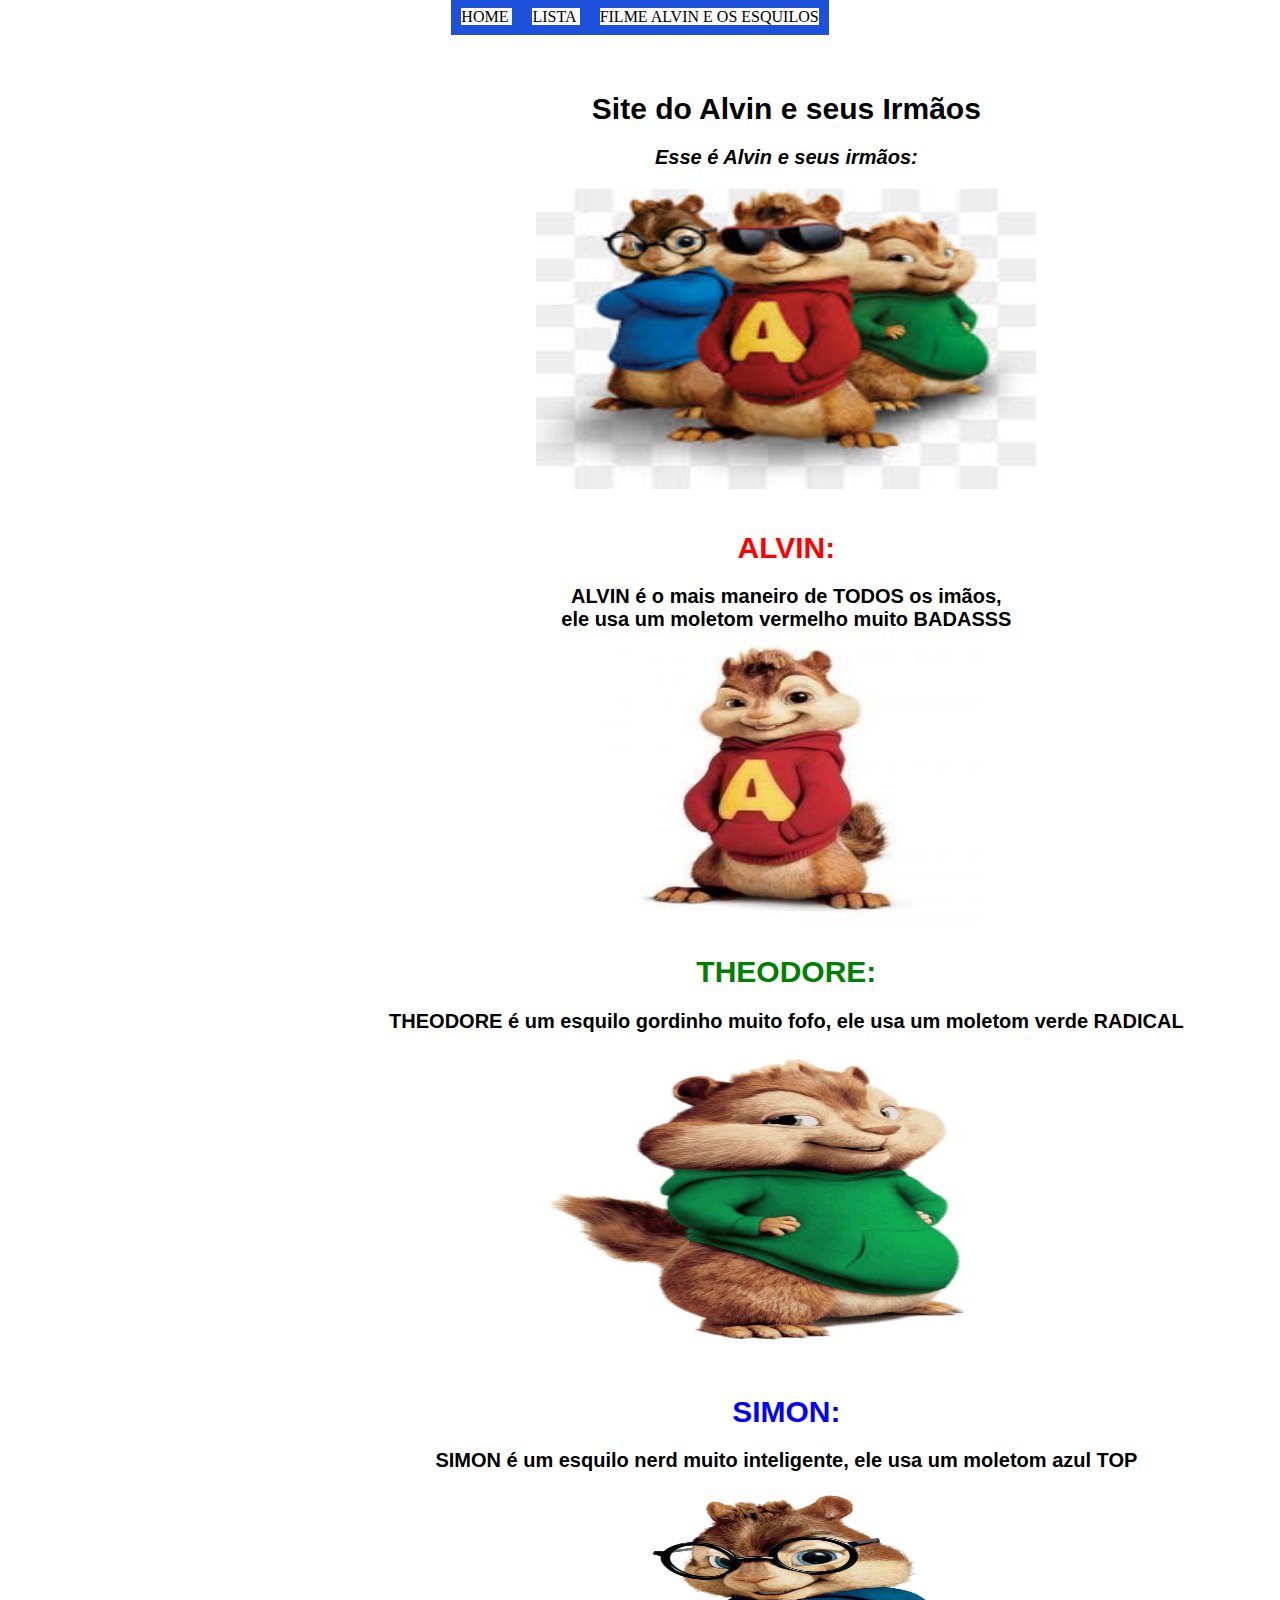
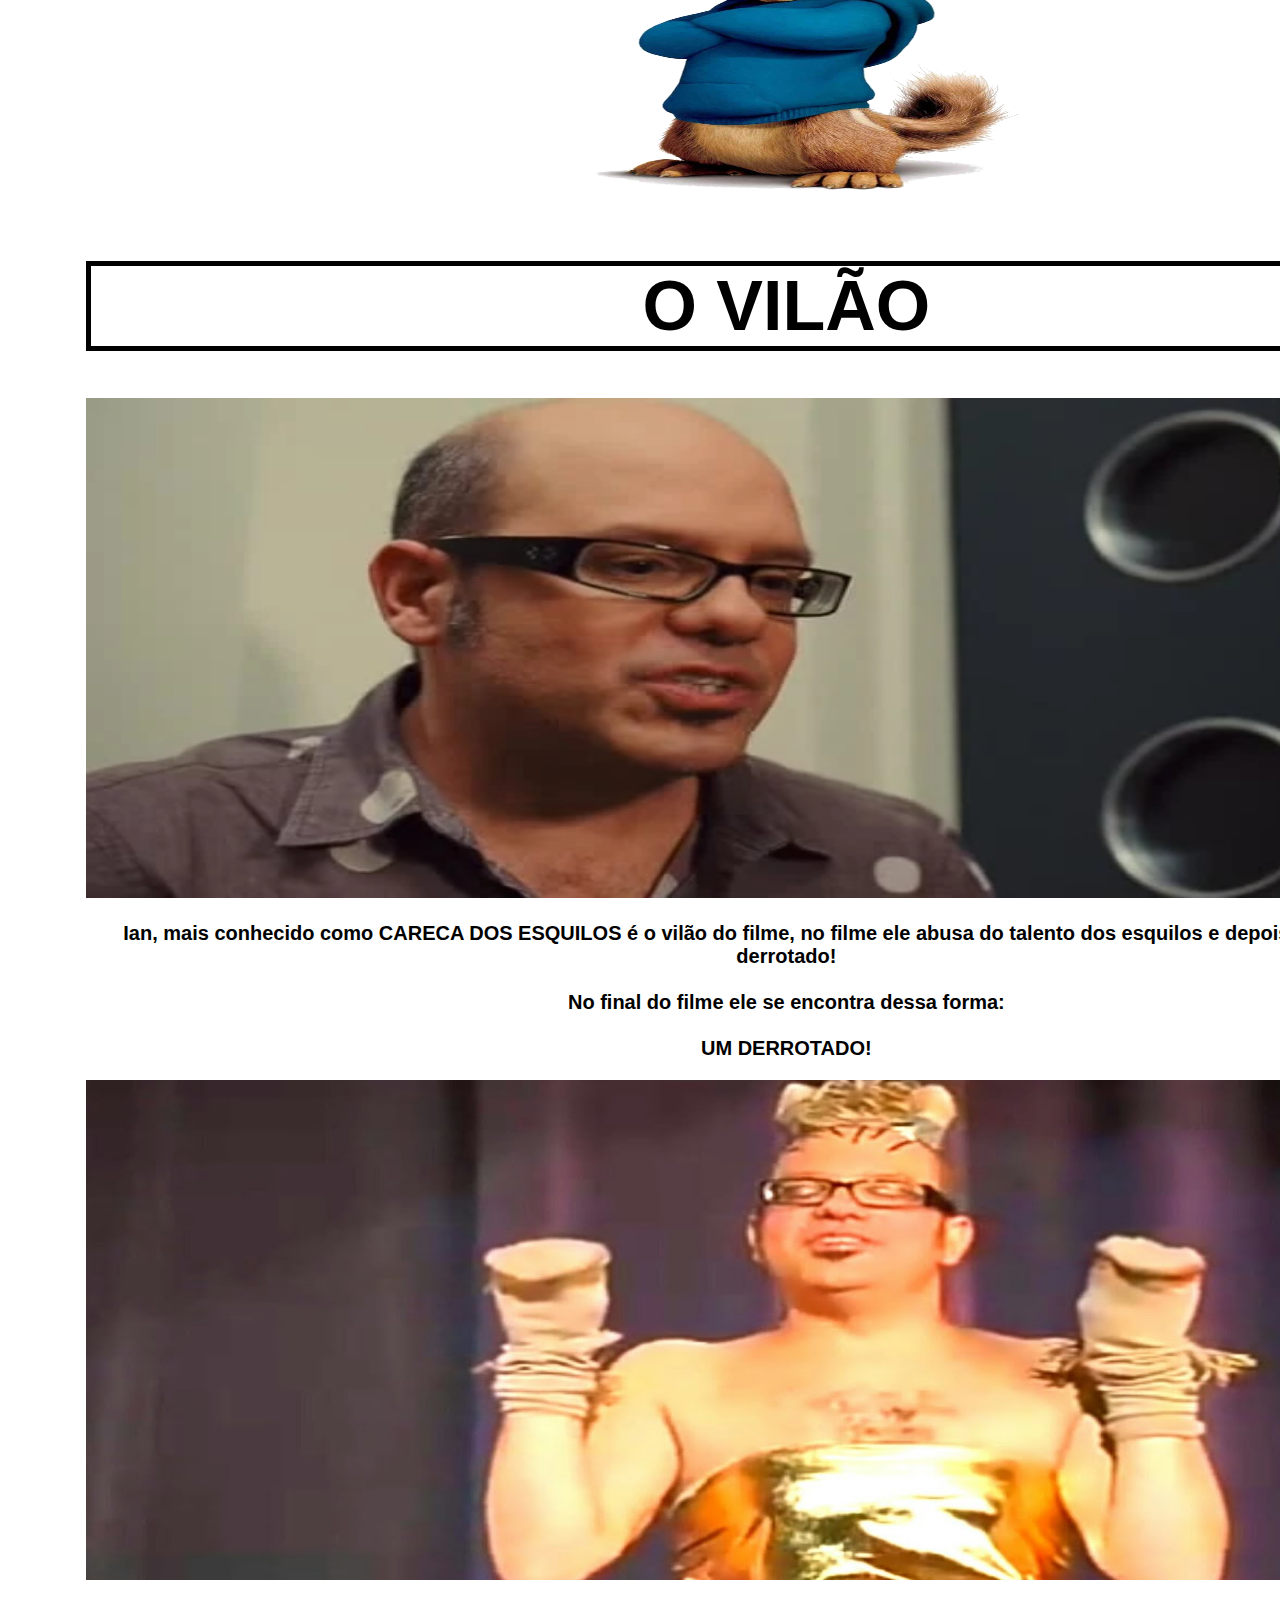
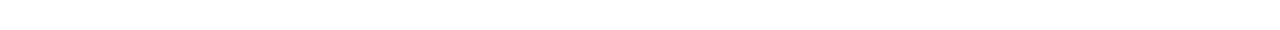
<file: index.html>
<!DOCTYPE html>
<html lang="pt-br">
<head>
    <meta charset="UTF-8">
    <meta http-equiv="X-UA-Compatible" content="IE=edge">
    <meta name="viewport" content="width=device-width, initial-scale=1.0">
    <title> SITE DOS ESQUILOS </title>
    <link rel="stylesheet" href="style.css">
</head>

<body>
    <header>
        <nav>
     <a href="index.html"> home </a>
     <a href="produtos.html"> lista </a>
        <a href="https://www.youtube.com/watch?v=WpOp9fwGLW8"> filme alvin e os esquilos </a>
        </nav>
     </header>
     
     <ul div class="lista">
        <div class="centralizar">
     <h1>Site do Alvin e seus Irmãos</h1>
     <p> <strong> <em> Esse é Alvin e seus irmãos: </em> </strong> </p>
     <img src="maneiroesquilo.jpeg" alt="" width="500" height="300">
     <br>
     <br> 
     <h1 class="coralvin"> ALVIN: </h1> <p class="teste"> <strong> ALVIN é o mais maneiro de TODOS 
           os imãos, <br> ele usa um moletom vermelho muito BADASSS </strong></p>
        <br> <img src="descolado.jpg" alt="" width="500" height="300"> 
      <h1 class="cortheo"> THEODORE: </h1> <p> <strong> THEODORE é um esquilo gordinho muito fofo, ele usa um moletom verde RADICAL</strong></p> 
     <img src="teodoro.jpg" alt="" width="500" height="300">
     <br>
     <br>
     <h1 class="corsimon"> SIMON: </h1> <p> <strong> SIMON é um esquilo nerd muito inteligente, ele usa um moletom azul TOP</strong></p> 
     <img src="simon.jpg" alt="" width="500" height="300">
     <br>
     <br>
     <h1 class="vilao">O VILÃO</h1>
     <img src="ian.webp" width="1400" height="500">
     <br> <p> <strong> Ian, mais conhecido como CARECA DOS ESQUILOS é o vilão do filme, no filme ele abusa do talento
       dos esquilos e depois ele acaba sendo derrotado! <br> <br> No final do filme ele se encontra dessa forma:<br> <br>UM DERROTADO! </strong></p>
       <img src="ianderrotado.jpg" width="1400" height="500">

    </ul>
    </body>

   
</html>
</file>
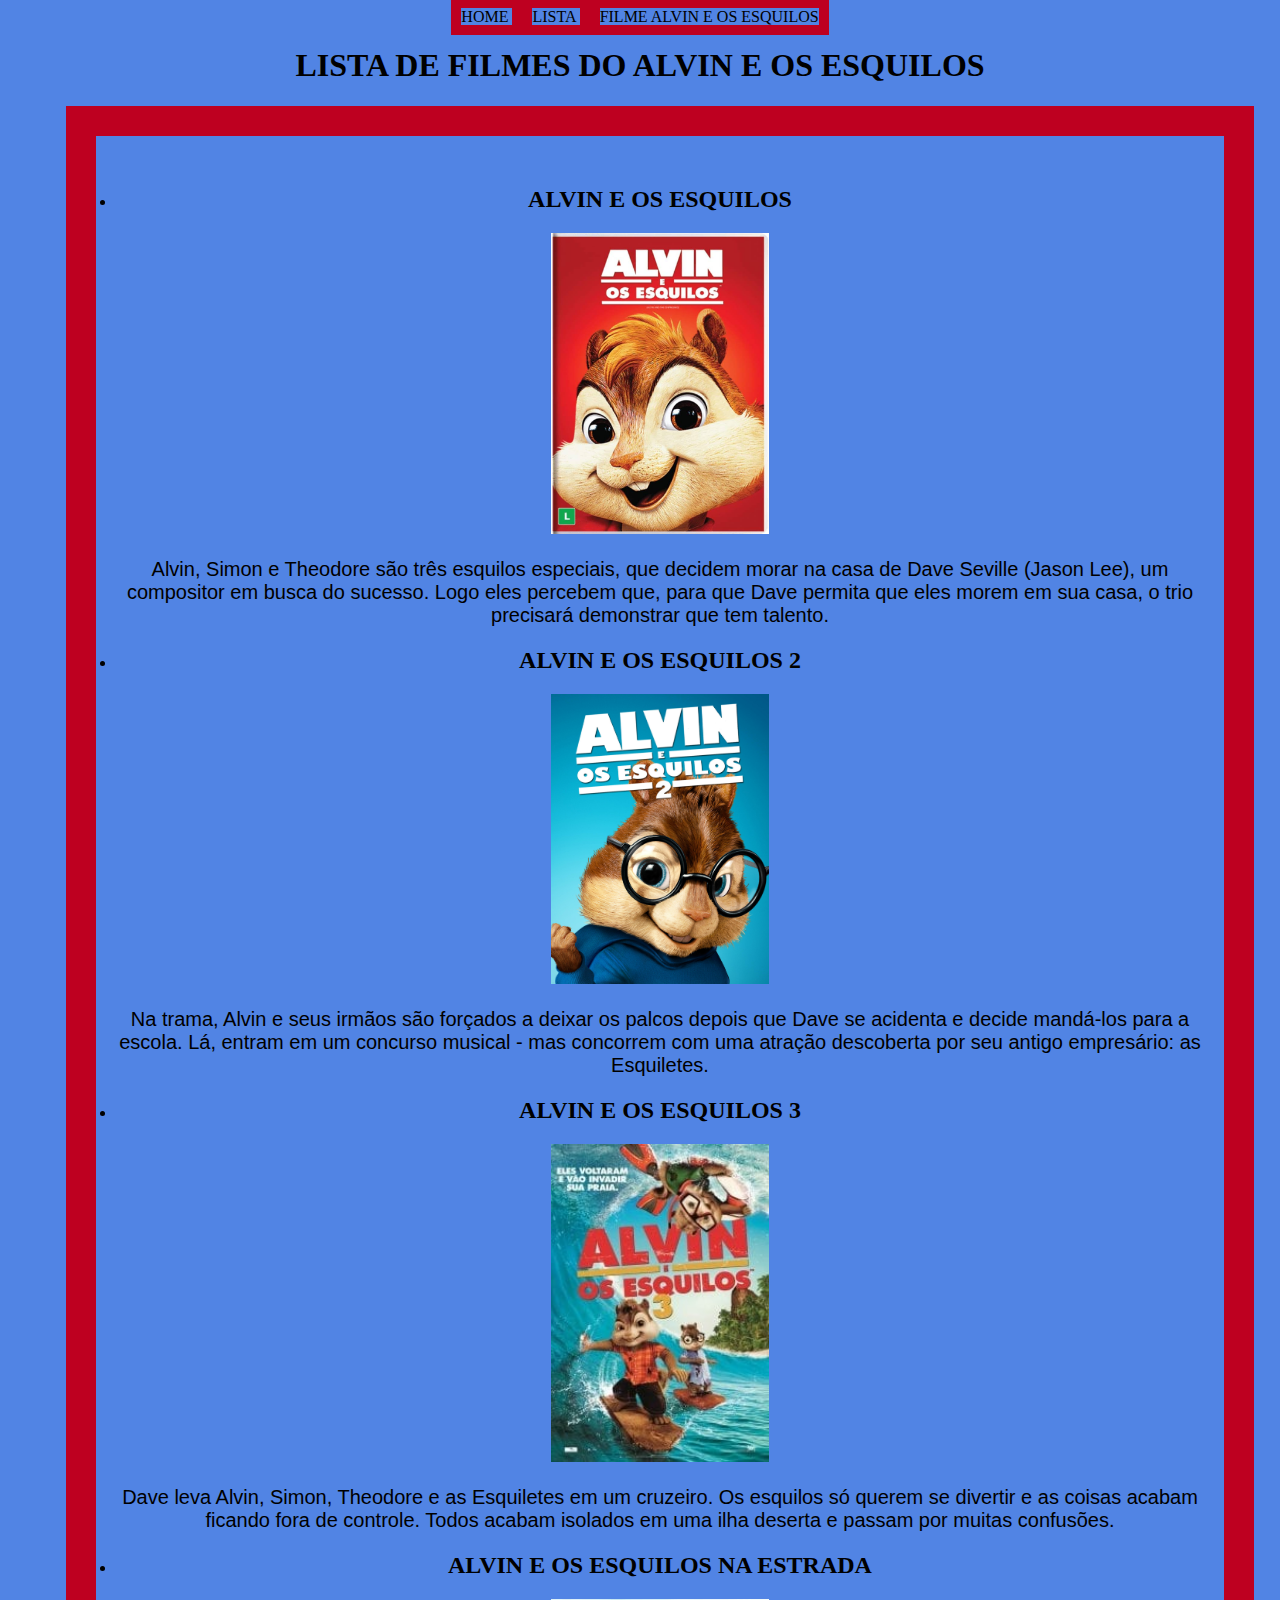
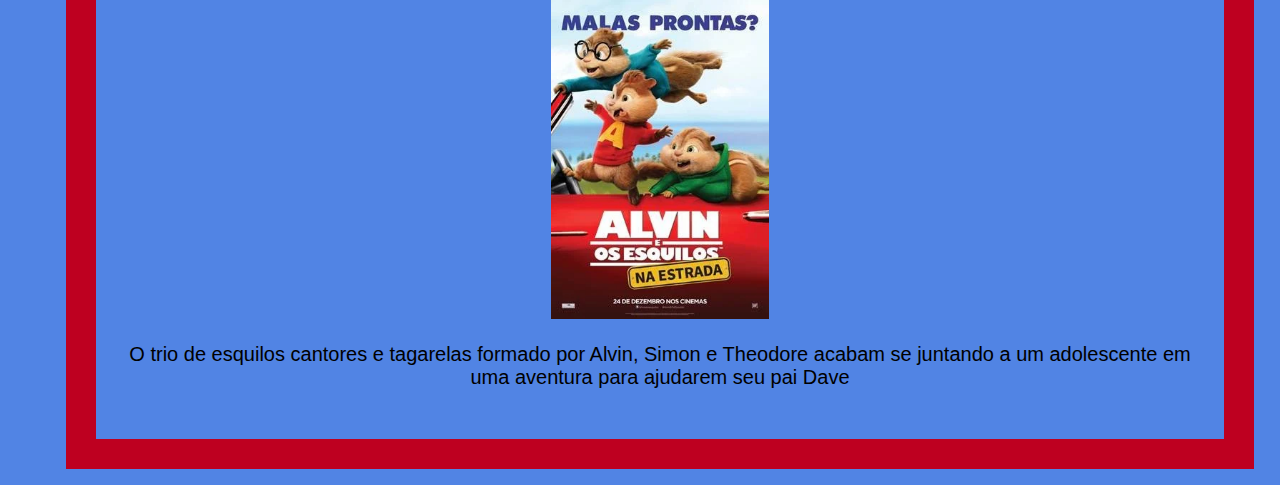
<file: produtos.html>
<!DOCTYPE html>
<html lang="pt-br">
<head>
    <meta charset="UTF-8">
    <meta http-equiv="X-UA-Compatible" content="IE=edge">
    <meta name="viewport" content="width=device-width, initial-scale=1.0">
    <title> FILMES DO ALVIN E OS ESQUILOS </title>
    <link rel="stylesheet" href="produtos.css">
</head>
<body>
    
<header>
        <nav>
<a href="index.html"> home </a>
<a href="produtos.html"> lista </a>
        <a href="https://www.youtube.com/watch?v=odS4_rGOQ9I"> filme alvin e os esquilos </a>
        </nav>
    </header>
    
    
 <h1> LISTA DE FILMES DO ALVIN E OS ESQUILOS </h1>
    <ul div class="lista">
         <div class="centralizar">
    <li> 
        <h2> ALVIN E OS ESQUILOS </h2>
        
        <img class="imagem1" src="alvin.jpg">
        
        <p class="produtostx"> Alvin, Simon e Theodore são três esquilos especiais, que decidem morar na casa de Dave Seville (Jason Lee), 
            um compositor em busca do sucesso. Logo eles percebem que, para que Dave permita que eles morem em sua casa, o trio precisará demonstrar que tem talento.</p>
    </li>
        
    <li> 
        <h2> ALVIN E OS ESQUILOS 2 </h2>
        
        <img class="imagem1" src="alvin2.jpg">
        
        <p class="produtostx"> Na trama, Alvin e seus irmãos são forçados a deixar os palcos depois que Dave se acidenta e decide mandá-los para a escola.
             Lá, entram em um concurso musical - mas concorrem com uma atração descoberta por seu antigo empresário: as Esquiletes.</p>
    </li>
        
    <li> 
        <h2> ALVIN E OS ESQUILOS 3 </h2>
        
        <img class="imagem1" src="alvin3.jpg">
        
           <p class="produtostx"> Dave leva Alvin, Simon, Theodore e as Esquiletes em um cruzeiro. Os esquilos só querem se divertir e as coisas acabam ficando fora de controle. 
            Todos acabam isolados em uma ilha deserta e passam por muitas confusões. </p>
    </li>

             <li>
                 <h2> ALVIN E OS ESQUILOS NA ESTRADA </h2>
                 <img class="imagem1" src="alvin4.webp">
                 <p class="produtostx"> O trio de esquilos cantores e tagarelas formado por Alvin, Simon e Theodore acabam se juntando a um adolescente em uma aventura para ajudarem seu pai Dave</p>
             </li>

         </div>
    </ul>
</body>
</html>
</file>
<file: style.css>
.alvin{
    font-family: Arial, Helvetica, sans-serif;
    font-size: 20px;
}

.coralvin{
    color: red;
}

.cortheo{
    color: green;
}

.corsimon{
    color: blue;
}



.span{
 border: 1px solid red
}

h1{
    font-family: Arial, Helvetica, sans-serif;
    font-size: 30px;
}

p{
    font-size: 20px;
    font-family: Arial, Helvetica, sans-serif;
}

.teste{
    display: inline;
}

.vilao{
    font-size: 70px;
    font-family: Arial, Helvetica, sans-serif;
    border: 5px solid black;
    text-align: center;
}

nav a{
    text-transform: uppercase;
    color: rgb(0, 0, 0);
    font-weight: 300;
    font-size: 100%;
    text-decoration: none ;
    border-color: rgb(29, 80, 219);
    border-width: 10px;
    border-style: solid;
    text-align: center;
}

.centralizar {
    text-align: center;
    display: inline-block;
    vertical-align: top;
    margin: 0 1.5%;
    padding: 30px 20px;
}

body {
    text-align:center;
  }
</file>
<file: produtos.css>
nav a{
    text-transform: uppercase;
    color: rgb(0, 0, 0);
    font-weight: 300;
    font-size: 100%;
    text-decoration: none ;
    border-color: rgb(190, 0, 32);
    border-width: 10px;
    border-style: solid;
}

.imagem1 {
  width: 20%
}

.centralizar {
  text-align: center;
  display: inline-block;
  vertical-align: top;
  margin: 0 1.5%;
  padding: 30px 20px;
  border-color: rgb(190, 0, 32);
  border-width: 30px;
  border-style: solid;
  backgound-color: pink;
}

body {
  background-color: rgb(81, 132, 228);
  text-align:center;
}


.produtostx{
  font-family: Arial, Helvetica, sans-serif;
  font-size: 20px;
}
</file>
